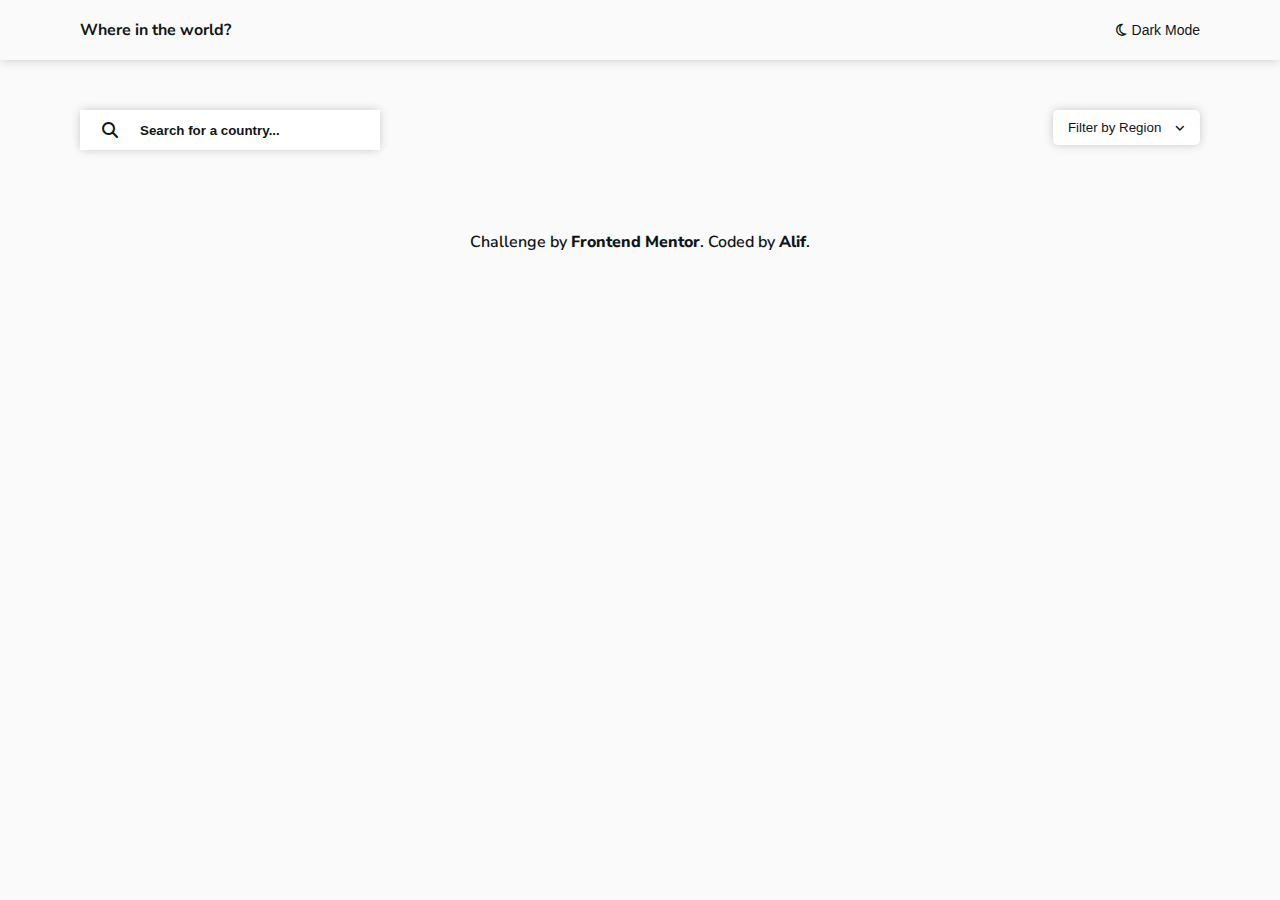
<file: index.html>
<!DOCTYPE html>
<html lang="en">
<head>
    <meta charset="UTF-8">
    <meta http-equiv="X-UA-Compatible" content="IE=edge">
    <meta name="viewport" content="width=device-width, initial-scale=1.0">

    <link rel="stylesheet" href="css/style.css">
    <link rel="stylesheet" href="css/homepage.css">

    <title>REST Countries API with color theme switcher</title>
</head>
<body data-mode="light">
    
    <!-- header -->
    <header>

        <div class="container">
            <div class="nav-elements">
                <h4 class="title-text">Where in the world?</h4>
                <button type="button" class="mode-btn" id="mode-btn">
                    <span>
                        <i class="fa-solid fa-moon dark d-none"></i>
                        <i class="fa-regular fa-moon light"></i>
                    </span>
                    dark mode
                </button>
            </div>
        </div>

    </header>
    <!-- header -->

    <!-- main -->
    <main>
        
        <!-- search and filter -->
        <section class="search-filter">
            <div class="container">
                <div class="content">

                    <div class="input-group">
                        <label for="name-input">
                            <span><i class="fa-solid fa-magnifying-glass"></i></span>
                            <input type="text" class="input-field" id="name-input" placeholder="Search for a country...">
                        </label>
                    </div>

                    <div class="input-group region-group">
                        <button type="button" class="region-filter" id="region-filter">Filter by Region <span><i class="fa-solid fa-angle-down"></i></span></button>

                        <ul class="regions">
                            <button type="button" class="region-selector" value="all">all</button>
                            <button type="button" class="region-selector" value="africa">africa</button>
                            <button type="button" class="region-selector" value="america">america</button>
                            <button type="button" class="region-selector" value="asia">asia</button>
                            <button type="button" class="region-selector" value="europe">europe</button>
                            <button type="button" class="region-selector" value="oceania">oceania</button>
                        </ul>
                    </div>

                </div>
            </div>
        </section>
        
        <!-- show the countries -->
        <section class="show-countries">
            <div class="container">
                <div class="row"></div>
            </div>
        </section>

    </main>
    <!-- main -->

    <!-- footer -->
    <footer>
        <div class="attribution">
            Challenge by <a href="https://www.frontendmentor.io?ref=challenge" target="_blank">Frontend Mentor</a>.
            Coded by <a href="https://twitter.com/sagor_alif8920" target="_blank">Alif</a>.
        </div>
    </footer>
    <!-- footer -->

    <script type="module" src="js/script.js"></script>
</body>
</html>
</file>
<file: css/homepage.css>
/* designs for homepage or landing page */

/*================= search-filter ==================*/
.search-filter{
    padding-top: 50px;
    padding-bottom: 30px;
}

.search-filter .content{
    padding: 0 10px;
    display: flex;
    justify-content: space-between;
}

/* input field */
.content label{
    display: flex;
    box-shadow: 0 0 10px rgba(0, 0, 0, 0.2);
    margin: 0;
    border-radius: 5px;
}
.content label span{
    width: 40px;
    height: 40px;
    padding-left: 30px;
    padding-right: 20px;
    display: flex;
    justify-content: center;
    align-items: center;
    background: var(--element-color);
}
.content label .input-field{
    width: 250px;
    height: 40px;
    background: var(--element-color);
    color: var(--text-color);
    border: none;
    outline: none;
    padding: 0 10px;
    font-weight: var(--semi-bold);
}
.input-field::placeholder{
    color: var(--text-color);
}

/* filter buttons */
.content .region-filter{
    padding: 10px 15px;
    background-color: var(--element-color);
    color: var(--text-color);
    box-shadow: 0 0 10px rgba(0, 0, 0, 0.2);
    border-radius: 5px;
    border: none;
    outline: none;
    cursor: pointer;
}
.region-filter span{
    padding-left: 10px;
    font-size: 11px;
}

.content .region-group{
    position: relative;
}
.region-group .regions{
    position: absolute;
    width: 100%;
    height: auto;
    padding: 15px;
    top: 45px;
    border-radius: 5px;
    background-color: var(--element-color);
    box-shadow: 0 0 20px rgba(0, 0, 0, 0.2);
    opacity: 0;
    visibility: hidden;
    transition: 0.3s;
}

.regions button{
    display: block;
    padding: 10px 0;
    border: none;
    outline: none;
    cursor: pointer;
    background: transparent;
    text-transform: capitalize;
    color: var(--text-color);
}
.regions.open{
    opacity: 1;
    visibility: visible;
    transition: 0.3s;
}



/*================= show countries ==================*/
.box{
    width: 100%;
    height: auto;
    box-shadow: 0 0 10px rgba(0, 0, 0, 0.2);
    border-radius: 5px;
    margin: 20px 0;
    overflow: hidden;
}

/* image */
.box .image{
    width: 100%;
    height: 200px;
    overflow: hidden;
}
.image img{
    width: 100%;
    height: 100%;
    display: block;
    object-fit: cover;
    object-position: center;
}

/* info */
.box .country-info{
    padding: 20px;
    background-color: var(--element-color);
}

.country-info .country-name{
    display: inline-block;
    padding-bottom: 5px;
    margin-bottom: 15px;
    font-weight: var(--extra-bold);
    text-decoration: none;
    color: var(--text-color);
    font-size: 16px;
    border-bottom: 2px solid transparent;
    transition: 0.3s;
}
.country-info p{
    font-size: 14px;
    font-weight: var(--semi-bold);
}
.country-name:hover{
    border-bottom: 2px solid;
    transition: 0.3s;
}
.country-info .capital{
    padding-bottom: 20px;
}

.error-msg{
    font-weight: var(--extra-bold);
    font-size: 20px;
    text-align: center;
    color: var(--text-color);
}


/* responsive design */
@media screen and (max-width: 576px) {
    .search-filter .content{
        display: flex;
        justify-content: none;
        flex-direction: column;
        gap: 30px;
    }
}
</file>
<file: css/style.css>
/* google fonts */
@import url('https://fonts.googleapis.com/css2?family=Nunito+Sans:wght@300;600;800&display=swap');
/* font-awesome icons */
@import url('https://cdnjs.cloudflare.com/ajax/libs/font-awesome/6.4.0/css/all.min.css');

/* import the designs */
@import '_variables.css';
@import '_global.css';
@import '_framework.css';
@import '_components.css';
</file>
